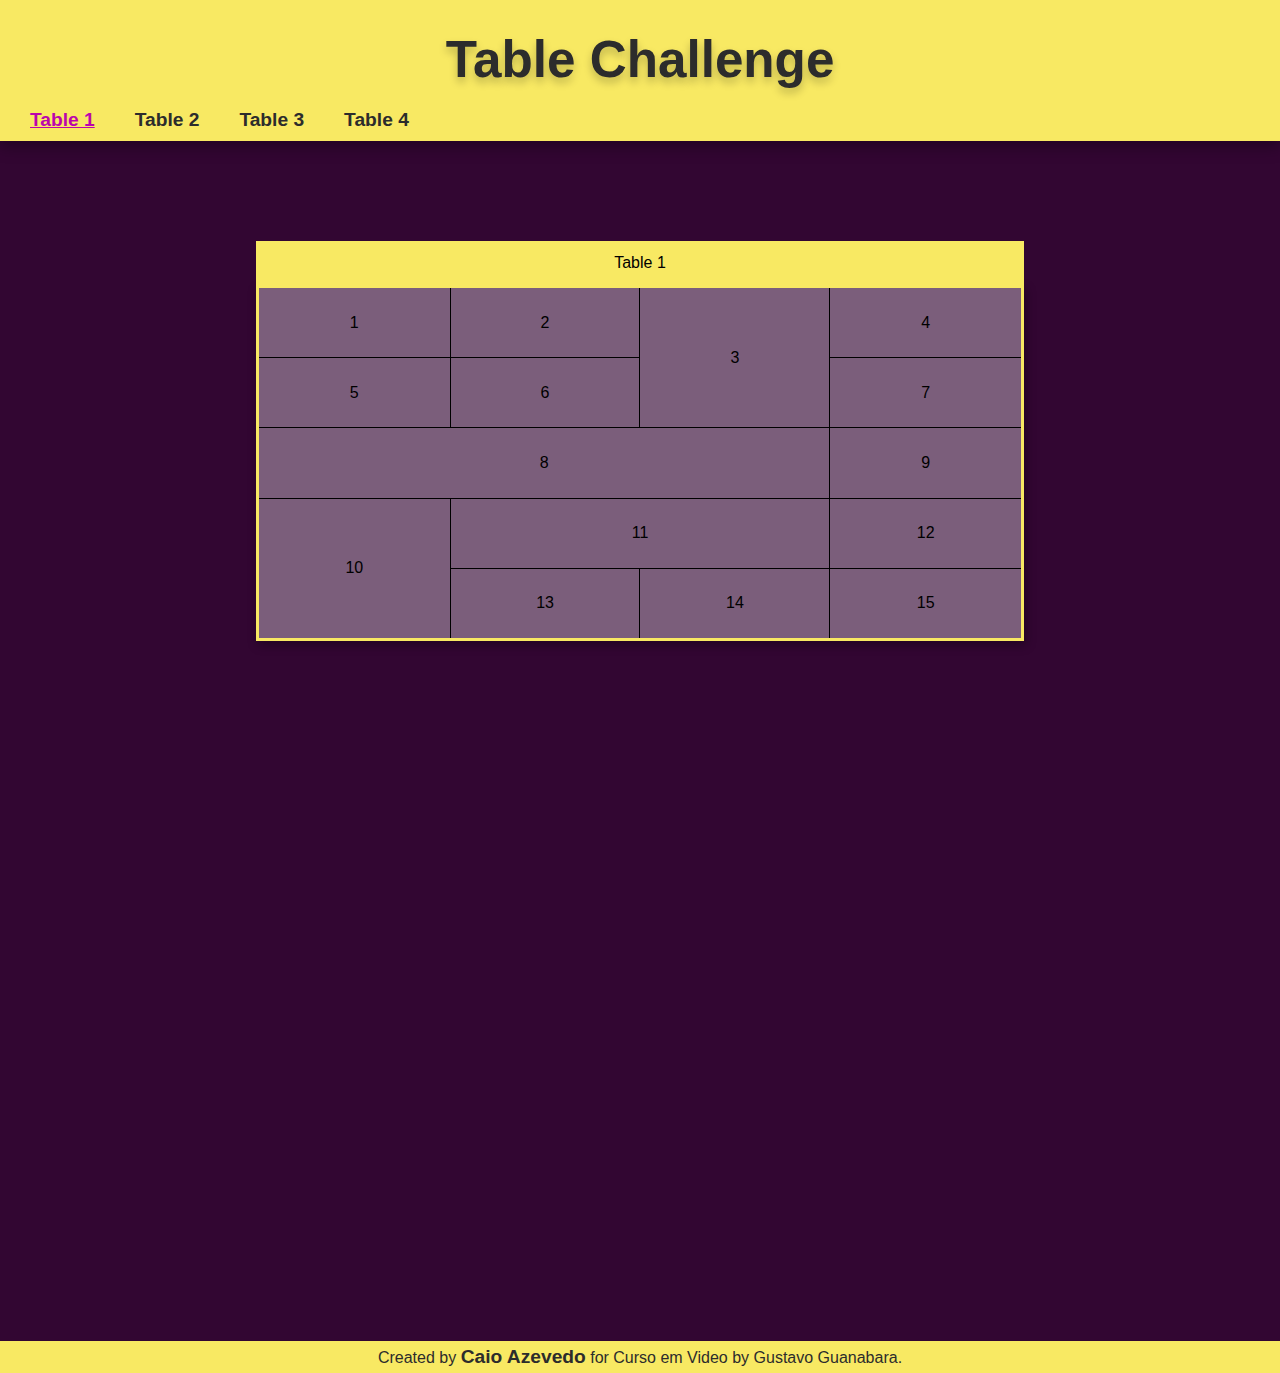
<file: index.html>
<!DOCTYPE html>
<html lang="en">
<head>
    <meta charset="UTF-8">
    <meta name="viewport" content="width=device-width, initial-scale=1.0">
    <link rel="stylesheet" href="style.css">
    <title>Table Challenge</title>
</head>
<body>
    <header>
        <h1>Table Challenge</h1>
        <nav>
            <a href="index.html" target="_self" id="actually">Table 1</a>
            <a href="page2.html" target="_self">Table 2</a>
            <a href="page3.html" target="_self">Table 3</a>
            <a href="page4.html" target="_self">Table 4</a>
        </nav>
    </header>

    <main>
        <section>
            <table>
                <caption>Table 1</caption>
                <tbody>
                    <tr>
                        <td>1</td>
                        <td>2</td>
                        <td rowspan="2">3</td>
                        <td>4</td>
                    </tr>
                    <tr>
                        <td>5</td>
                        <td>6</td>
                        <td>7</td>
                    </tr>
                    <tr>
                        <td colspan="3">8</td>
                        <td>9</td>
                    </tr>
                    <tr>
                        <td rowspan="2">10</td>
                        <td colspan="2">11</td>
                        <td>12</td>
                    </tr>
                    <tr>
                        <td>13</td>
                        <td>14</td>
                        <td>15</td>
                    </tr>
                </tbody>
            </table>
        </section>
    </main>

    <footer>
        <p>Created by <a href="https://github.com/JustCaioDev" target="_blank">Caio Azevedo</a> for Curso em Video by Gustavo Guanabara.</p>
    </footer>
</body>
</html>
</file>
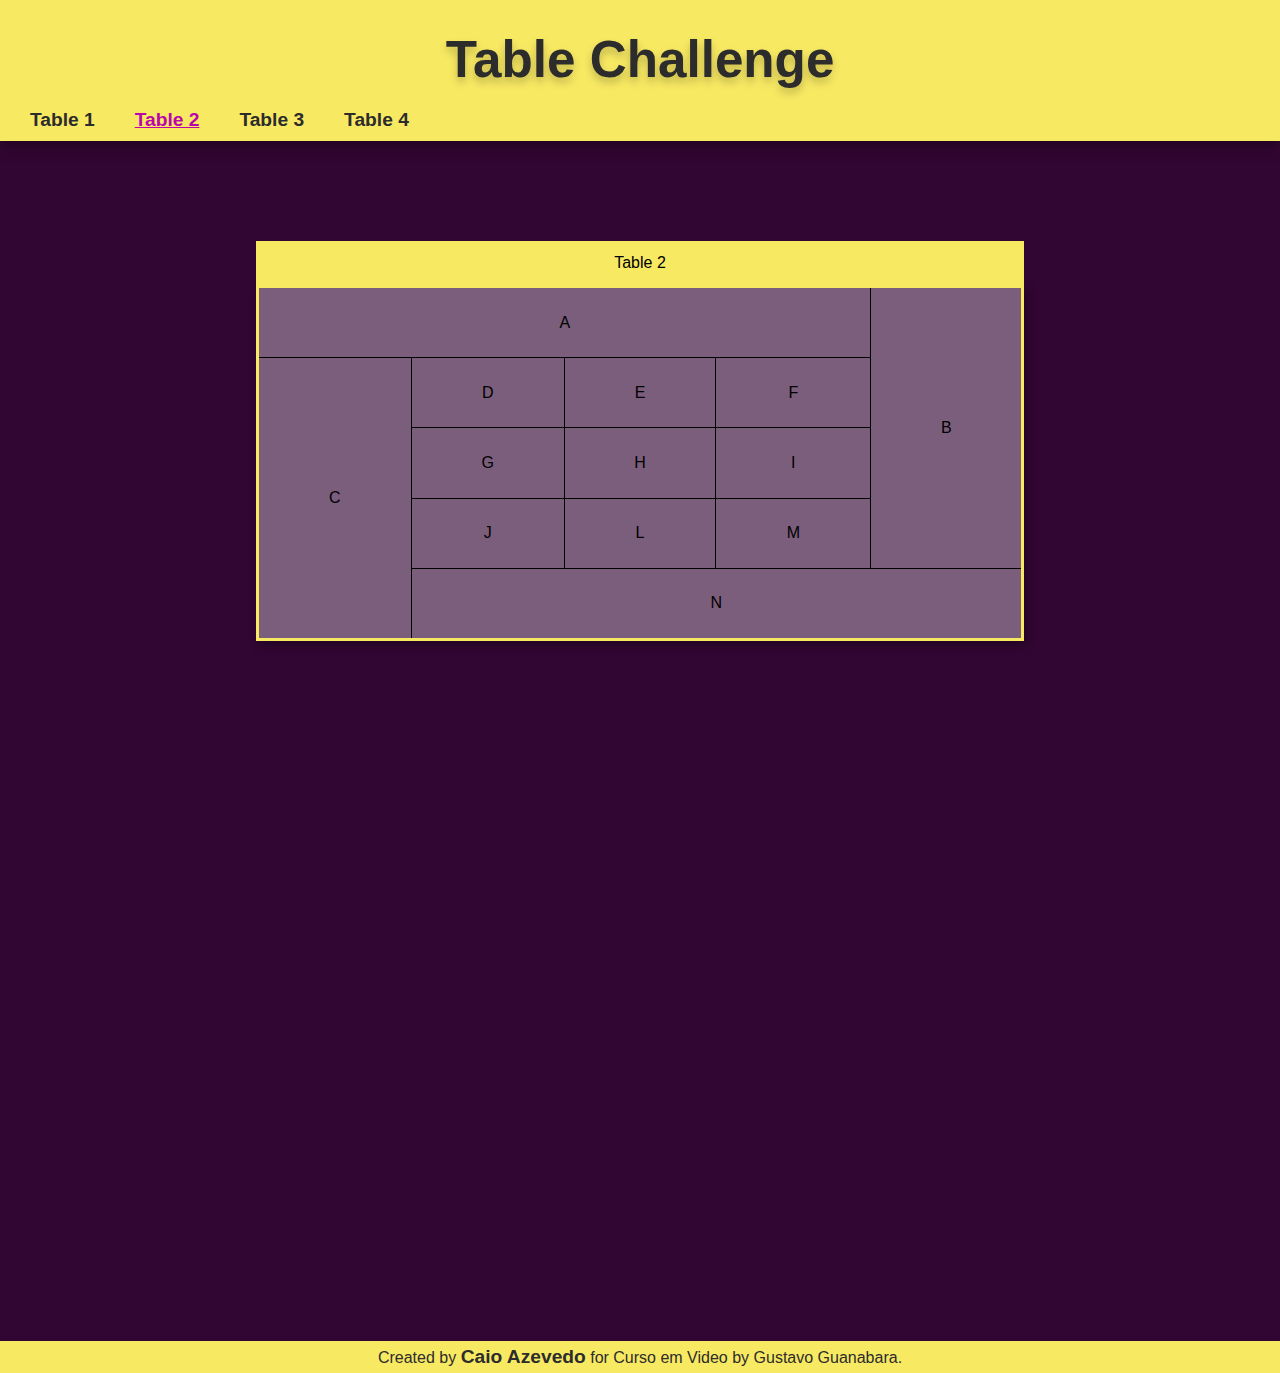
<file: page2.html>
<!DOCTYPE html>
<html lang="en">
<head>
    <meta charset="UTF-8">
    <meta name="viewport" content="width=device-width, initial-scale=1.0">
    <link rel="stylesheet" href="style.css">
    <title>Table Challenge</title>
</head>
<body>
    <header>
        <h1>Table Challenge</h1>
        <nav>
            <a href="index.html" target="_self">Table 1</a>
            <a href="page2.html" target="_self" id="actually">Table 2</a>
            <a href="page3.html" target="_self">Table 3</a>
            <a href="page4.html" target="_self">Table 4</a>
        </nav>
    </header>

    <main>
        <section>
            <table>
                <caption>Table 2</caption>
                <tbody>
                   <tr>
                    <td colspan="4">A</td>
                    <td rowspan="4">B</td>
                   </tr>
                   <tr>
                    <td rowspan="4">C</td>
                    <td>D</td>
                    <td>E</td>
                    <td>F</td>
                   </tr>
                   <tr>
                    <td>G</td>
                    <td>H</td>
                    <td>I</td>
                   </tr>
                   <tr>
                    <td>J</td>
                    <td>L</td>
                    <td>M</td>
                   </tr>
                   <tr>
                    <td colspan="4">N</td>
                   </tr>
                </tbody>
            </table>
        </section>
    </main>

    <footer>
        <p>Created by <a href="https://github.com/JustCaioDev" target="_blank">Caio Azevedo</a> for Curso em Video by Gustavo Guanabara.</p>
    </footer>
</body>
</html>
</file>
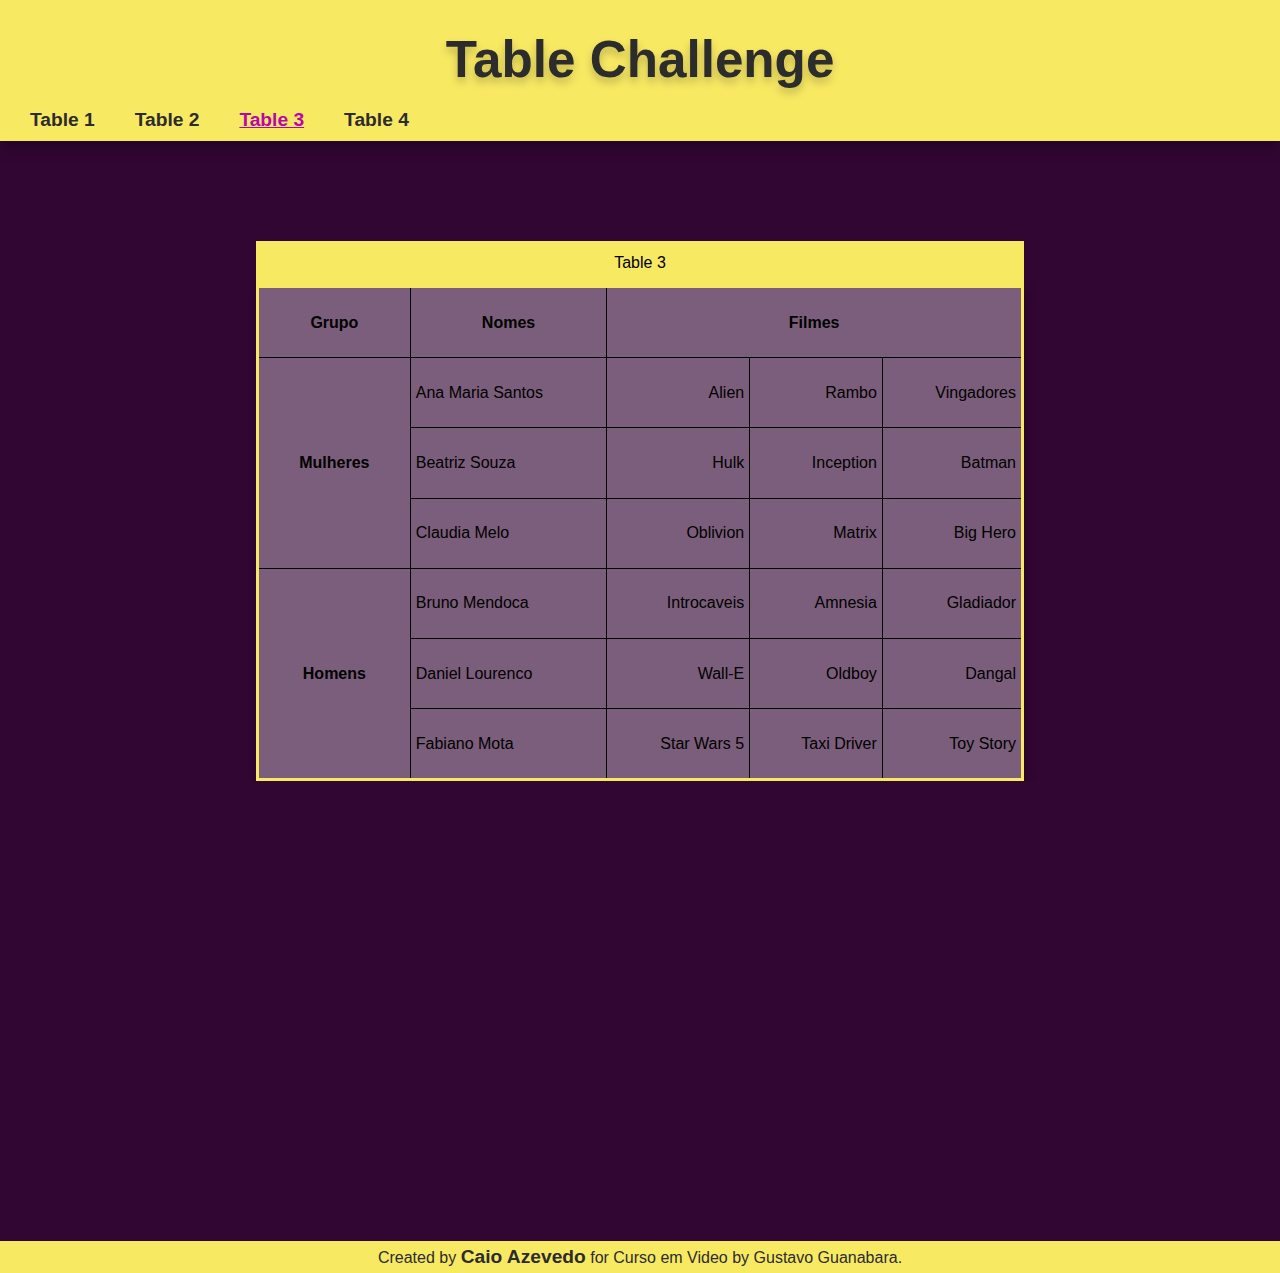
<file: page3.html>
<!DOCTYPE html>
<html lang="en">
<head>
    <meta charset="UTF-8">
    <meta name="viewport" content="width=device-width, initial-scale=1.0">
    <link rel="stylesheet" href="style.css">
    <title>Table Challenge</title>
</head>
<body>
    <header>
        <h1>Table Challenge</h1>
        <nav>
            <a href="index.html" target="_self">Table 1</a>
            <a href="page2.html" target="_self">Table 2</a>
            <a href="page3.html" target="_self" id="actually">Table 3</a>
            <a href="page4.html" target="_self">Table 4</a>
        </nav>
    </header>

    <main>
        <section>
            <div class="container">
                <table>
                    <caption>Table 3</caption>
                    <thead>
                        <th scope="col">Grupo</th>
                        <th scope="col">Nomes</th>
                        <th colspan="3" scope="colgroup">Filmes</th>
                    </thead>
                    <tbody>
                       <tr>
                        <th rowspan="3" scope="rowgroup">Mulheres</th>
                        <td class="name">Ana Maria Santos</td>
                        <td class="movie">Alien</td>
                        <td class="movie">Rambo</td>
                        <td class="movie">Vingadores</td>
                       </tr>
                       <tr>
                        <td class="name">Beatriz Souza</td>
                        <td class="movie">Hulk</td>
                        <td class="movie">Inception</td>
                        <td class="movie">Batman</td>
                       </tr>
                       <tr>
                        <td class="name">Claudia Melo</td>
                        <td class="movie">Oblivion</td>
                        <td class="movie">Matrix</td>
                        <td class="movie">Big Hero</td>
                       </tr>
                       <tr>
                        <th rowspan="3" scope="rowgroup">Homens</th>
                        <td class="name">Bruno Mendoca</td>
                        <td class="movie">Introcaveis</td>
                        <td class="movie">Amnesia</td>
                        <td class="movie">Gladiador</td>
                       </tr>
                       <tr>
                        <td class="name">Daniel Lourenco</td>
                        <td class="movie">Wall-E</td>
                        <td class="movie">Oldboy</td>
                        <td class="movie">Dangal</td>
                       </tr>
                       <tr>
                        <td class="name">Fabiano Mota</td>
                        <td class="movie">Star Wars 5</td>
                        <td class="movie">Taxi Driver</td>
                        <td class="movie">Toy Story</td>
                       </tr>
                    </tbody>
                </table>
            </div>
        </section>
    </main>

    <footer>
        <p>Created by <a href="https://github.com/JustCaioDev" target="_blank">Caio Azevedo</a> for Curso em Video by Gustavo Guanabara.</p>
    </footer>
</body>
</html>
</file>
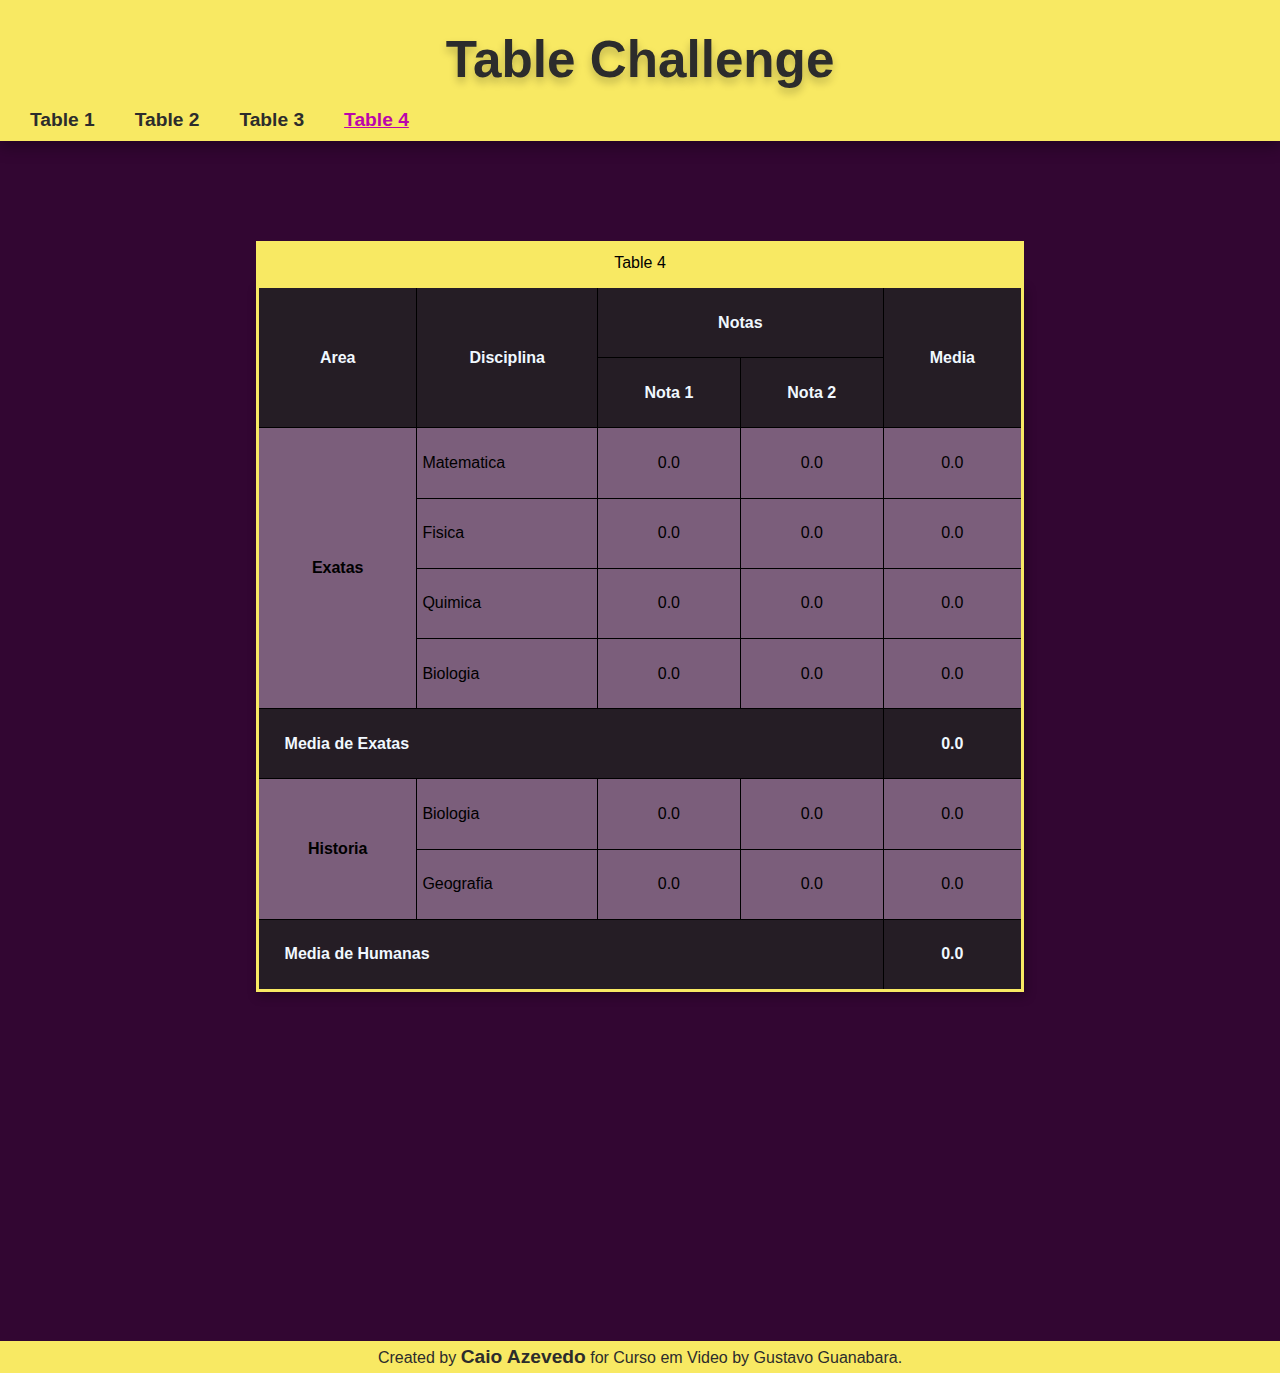
<file: page4.html>
<!DOCTYPE html>
<html lang="en">
<head>
    <meta charset="UTF-8">
    <meta name="viewport" content="width=device-width, initial-scale=1.0">
    <link rel="stylesheet" href="style.css">
    <title>Table Challenge</title>
</head>
<body>
    <header>
        <h1>Table Challenge</h1>
        <nav>
            <a href="index.html" target="_self">Table 1</a>
            <a href="page2.html" target="_self">Table 2</a>
            <a href="page3.html" target="_self">Table 3</a>
            <a href="page4.html" target="_self" id="actually">Table 4</a>
        </nav>
    </header>

    <main>
        <section>
            <table>
                <caption>Table 4</caption>
                <thead>
                    <th id="grey" rowspan="2">Area</th>
                    <th id="grey" rowspan="2">Disciplina</th>
                    <th id="grey" colspan="2">Notas</th>
                    <th id="grey" rowspan="2">Media</th>
                    <tr>
                        <th id="grey">Nota 1</th>
                        <th id="grey">Nota 2</th>
                    </tr>
                </thead>
                <tbody>
                   <th rowspan="4">Exatas</th>
                   <td class="name">Matematica</td>
                   <td class="number">0.0</td>
                   <td class="number">0.0</td>
                   <td class="number">0.0</td>
                   <tr>
                    <td class="name">Fisica</td>
                    <td class="number">0.0</td>
                    <td class="number">0.0</td>
                    <td class="number">0.0</td>
                   </tr>
                   <tr>
                    <td class="name">Quimica</td>
                    <td class="number">0.0</td>
                    <td class="number">0.0</td>
                    <td class="number">0.0</td>
                   </tr>
                   <tr>
                    <td class="name">Biologia</td>
                    <td class="number">0.0</td>
                    <td class="number">0.0</td>
                    <td class="number">0.0</td>
                   </tr>

                   <th id="grey" class="media" colspan="4">Media de Exatas</th>
                   <th id="grey">0.0</th>

                   <tr>
                    <th rowspan="2">Historia</th>
                    <td class="name">Biologia</td>
                    <td class="number">0.0</td>
                    <td class="number">0.0</td>
                    <td class="number">0.0</td>
                   </tr>
                   <tr>
                    <td class="name">Geografia</td>
                    <td class="number">0.0</td>
                    <td class="number">0.0</td>
                    <td class="number">0.0</td>
                   </tr>

                   <th id="grey" class="media" colspan="4">Media de Humanas</th>
                   <th id="grey">0.0</th>
                </tbody>
            </table>
        </section>
    </main>

    <footer>
        <p>Created by <a href="https://github.com/JustCaioDev" target="_blank">Caio Azevedo</a> for Curso em Video by Gustavo Guanabara.</p>
    </footer>
</body>
</html>
</file>
<file: style.css>
* {
    margin: 0;
    padding: 0;
    text-decoration: none;
}

body {
    font-family: Arial, Helvetica, sans-serif;
    height: 100vh;
    background-color: rgb(50, 6, 50);
}

header {
    background-color: rgb(248, 233, 99);
    box-shadow: 0px 5px 15px rgba(0, 0, 0, 0.349);
}

h1 {
    font-family: 'Franklin Gothic Medium', 'Arial Narrow', Arial, sans-serif;
    text-align: center;
    font-size: 4vw;
    padding-top: 30px;
    padding-bottom: 20px;
    color: rgb(44, 44, 44);
    text-shadow: 0px 5px 8px rgba(0, 0, 0, 0.23);
}

nav {
    display: flex;
    flex-direction: row;
    gap: 40px;
    padding-left: 30px;
    padding-bottom: 10px;
}

#actually {
    text-decoration: underline;
    color: rgb(187, 5, 172); 
}

#actually:hover {
    color: aliceblue;
}

a {
    font-family: 'Trebuchet MS', 'Lucida Sans Unicode', 'Lucida Grande', 'Lucida Sans', Arial, sans-serif;
    color: rgb(44, 44, 44);
    font-weight: bold;
    font-size: 1.2em;
}

a:hover {
    color: aliceblue;
    background-color: rgba(44, 44, 44, 0.362);
    scale: 110%;
    border-radius: 5px;
    transition: 0.4s all;
}

main {
    margin: auto;
    width: 100%;
    height: 100%;
    margin-bottom: 100px;
    padding-bottom: 100px;
}

table {
    margin: auto;
    margin-top: 100px;
    border-collapse: collapse;
    border: 3px solid rgb(248, 233, 99);
    width: 60%;
    background-color: rgba(255, 255, 255, 0.357);
    box-shadow: 2px 4px 10px rgba(0, 0, 0, 0.31);
}

tr {
    text-align: center;
}

td, th {
    border: 1px solid black;
    padding: 2vw;
}

.name {
    text-align: left;
    padding-left: 5px;
}

.movie {
    text-align: right;
    padding-right: 5px;
}

#grey {
    background-color: rgba(0, 0, 0, 0.693);
    color: aliceblue;
}

.media {
    text-align: left;
}

div.container {
    overflow-x: auto;
}

caption {
    padding: 10px;
    background-color: rgb(248, 233, 99);
    border: 3px solid rgb(248, 233, 99);
}

footer {
    background-color: rgb(248, 233, 99);
}

footer > p {
    text-align: center;
    color: rgb(44, 44, 44);
    padding: 5px;
}

#footer {
    font-family: 'Trebuchet MS', 'Lucida Sans Unicode', 'Lucida Grande', 'Lucida Sans', Arial, sans-serif;
    color: rgb(44, 44, 44);
    font-weight: bold;
}
</file>
